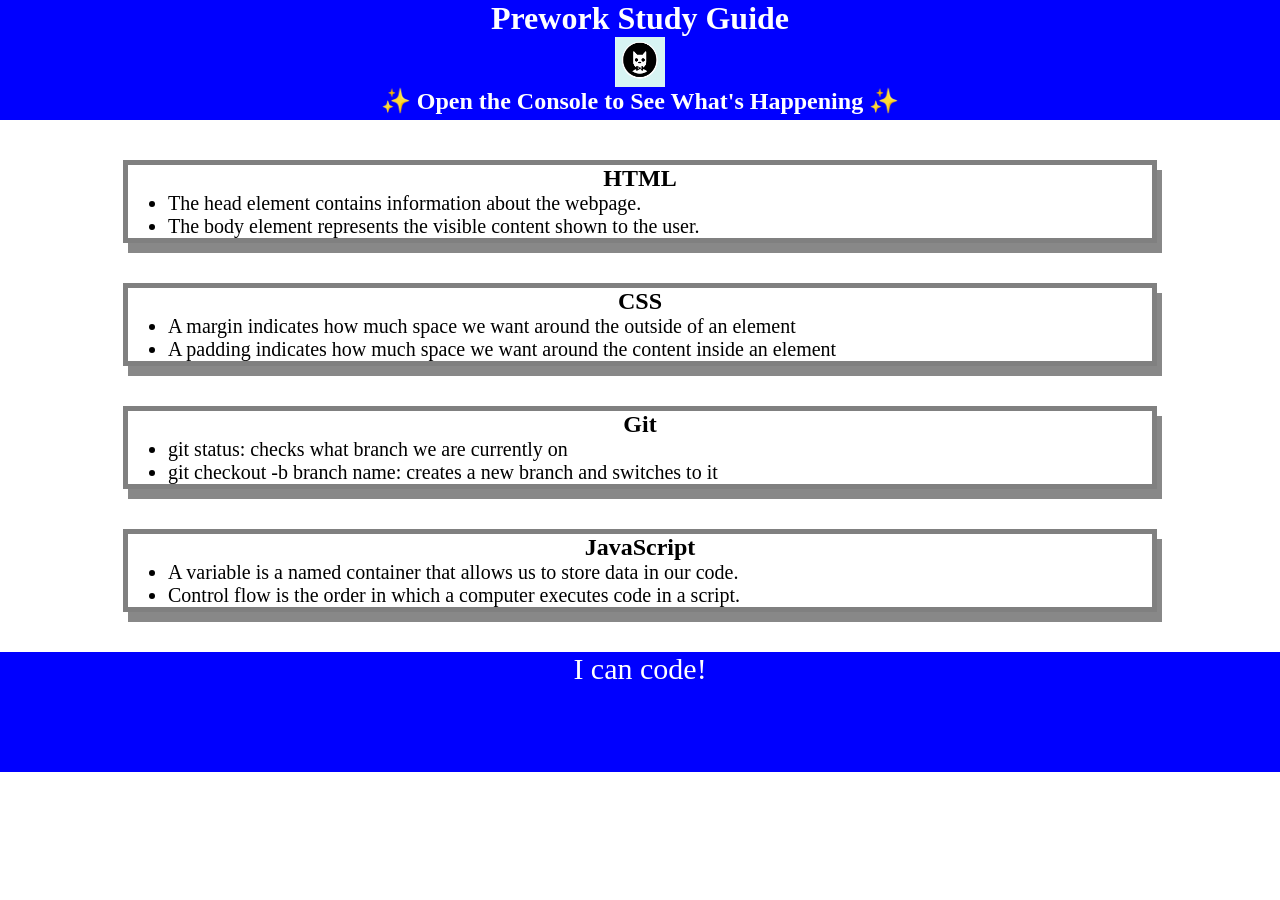
<file: index.html>
<!DOCTYPE html>
<html lang="en">
  <head>
    <meta charset="UTF-8" />
    <meta http-equiv="X-UA-Compatible" content="IE=edge" />
    <meta name="viewport" content="width=device-width, initial-scale=1.0" />
    <link rel="stylesheet" href="./assets/style.css">
    <title>Prework Study Guide</title>
  </head>
  <body>
    <header id="top">
      <h1>Prework Study Guide</h1>
      <img src="./assets/bowtie-cat.png" alt="Profile image of cat wearing a bow tie." />
      <h2>✨ Open the Console to See What's Happening ✨</h2>
    </header>
    <main>
      <section class="card" id="html-section">
        <h2>HTML</h2>
        <ul>
          <li>The head element contains information about the webpage.</li>
          <li>The body element represents the visible content shown to the user.</li>
        </ul>
      </section>
      <section class="card" id="css-section">
        <h2>CSS</h2>
        <ul>
          <li>A margin indicates how much space we want around the outside of an element</li>
          <li>A padding indicates how much space we want around the content inside an element</li>
        </ul>
      </section>
      <section class="card" id="git-section">
        <h2>Git</h2>
        <ul>
          <li>git status: checks what branch we are currently on</li>
          <li>git checkout -b branch name: creates a new branch and switches to it</li>
        </ul>
      </section>
      <section class="card" id="javascript-section">
        <h2>JavaScript</h2>
        <ul>
          <li>A variable is a named container that allows us to store data in our code.</li>
          <li>Control flow is the order in which a computer executes code in a script.</li>
        </ul>
      </section>
    </main>

    <footer>
      <p>I can code!</p>
    </footer>
    <script src="./assets/script.js"></script>
  </body>
</html>
</file>
<file: assets/style.css>
*{
    margin: 0;
    padding: 0;
}

header,
footer {
    width: 100%;
    height: 120px;
    background-color: blue;
    color: white;
}

h1,
h2 {
    text-align: center;
}

img {
    display: block;
    height: 50px;
    width: 50px;
    margin-left: auto;
    margin-right: auto;
}

ul {
    padding-left: 40px;
    font-size: 20px;
}

p {
    text-align: center;
    font-size: 30px;
}

.card {
    width: 80%;
    margin: 40px auto;
    border: 5px solid gray;
    box-shadow: 5px 10px #888888;
}
</file>
